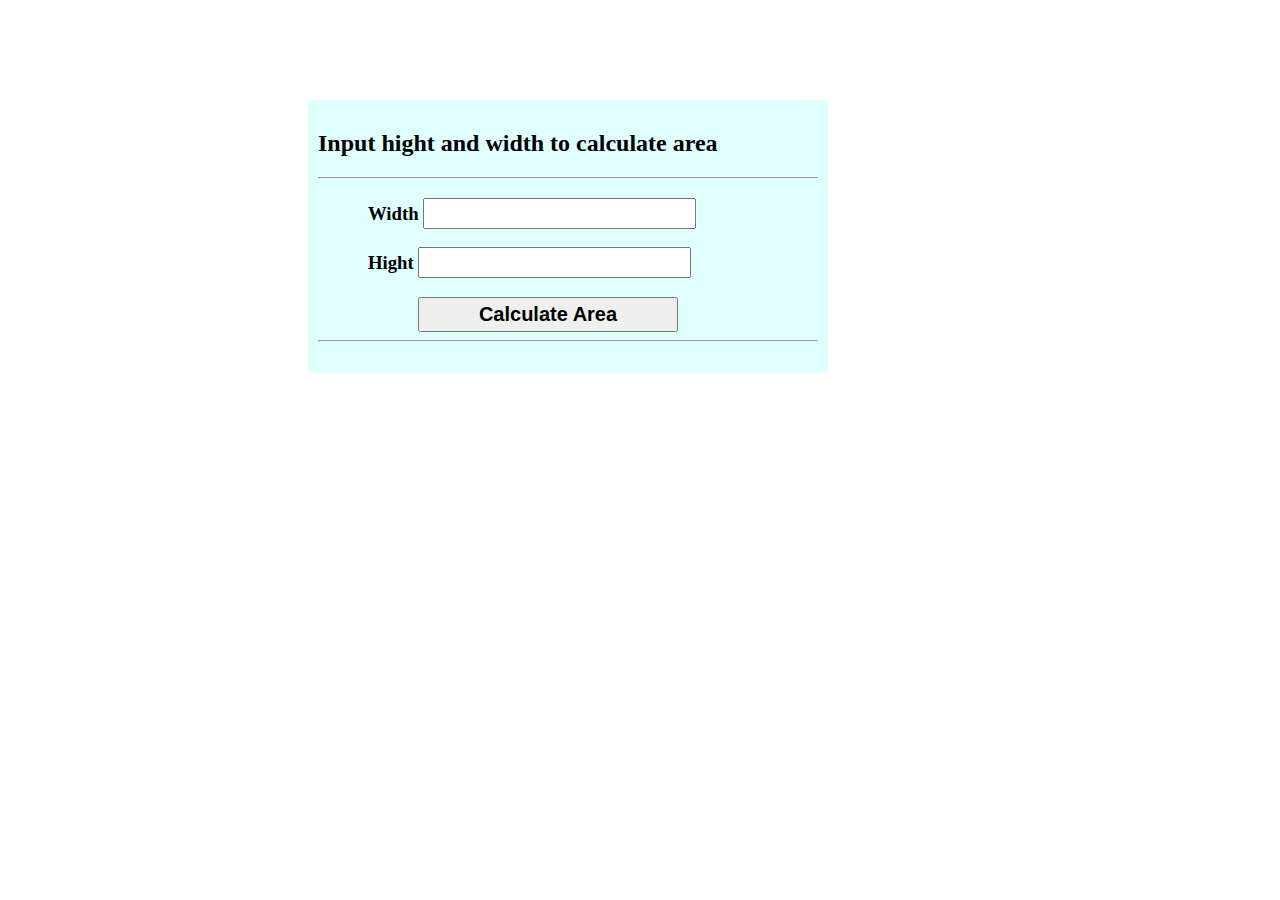
<file: Calculate Area/index.html>
<!DOCTYPE html>
<html>
<head>
	<meta charset="utf-8">
	<meta name="viewport" content="width=device-width, initial-scale=1">
	<link rel="stylesheet" type="text/css" href="style.css">
	<title>
		
	</title>
</head>
<body>
	
		<div class="container">
			<div><h2>Input hight and width to calculate area</h3></div>
				<hr>
			<div class="inputColl">
				<h3>Width <input class="input" type="number" name="width" id="width" width="20px" /></h3>
				<h3>Hight <input class="input" type="number" name="hegith" id="hegith"/></h3>
				<button class="button" onclick="calculate()">Calculate Area</button>
				
			</div>
			<hr>
			<div class="output"><h3 id="output"></h3>	</div>

			
		</div>


	<script>
		console.log("getting");
		function calculate() {

			var hightValue = document.getElementById('width').value;
			var widhtValue = document.getElementById('width').value;
			var areaValue = hightValue * widhtValue;
			console.log(hightValue);
			document.getElementById('output').innerHTML = "The output is " + areaValue + " CM <sup>2</sup>";

			// body...
		}
	</script>

</body>
</html>
</file>
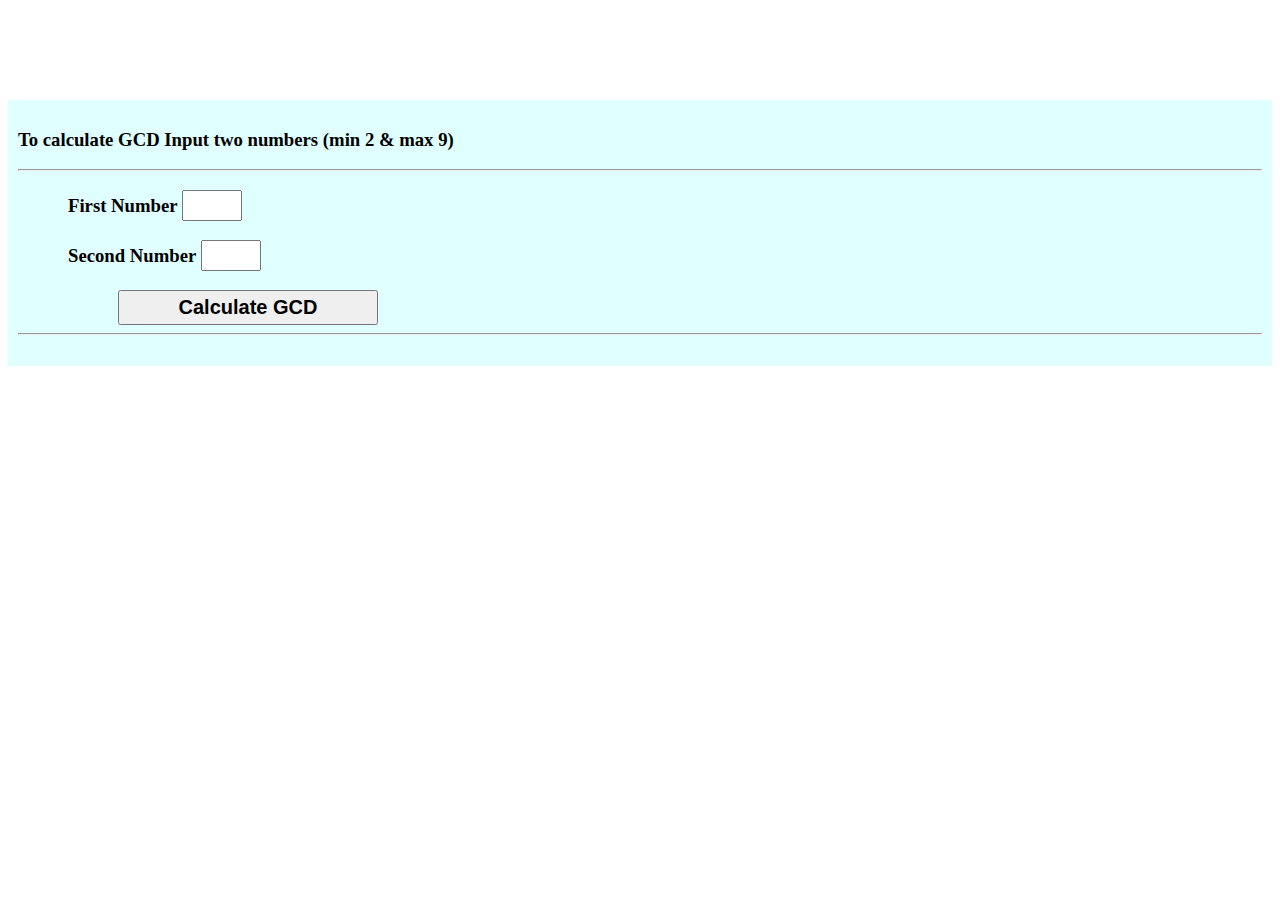
<file: Greatest common divisor/index.html>
<!DOCTYPE html>
<html>
<head>
	<meta charset="utf-8">
	<meta name="viewport" content="width=device-width, initial-scale=1">
	<link rel="stylesheet" type="text/css" href="style.css">
	<title>
		
	</title>
</head>
<body>
	
		<div class="container">
			<div><h3>To calculate GCD Input two numbers (min 2 & max 9)</h3></div>
				<hr>
			<div class="inputColl">
				<h3>First Number <input class="input" type="number" min="2" max="9" name="width" id="width" width="20px" /></h3>
				<h3>Second Number <input class="input" type="number" min="2" max="9" name="hegith" id="hegith"/></h3>
				<button class="button" onclick="calculateGCD()">Calculate GCD</button>
				
			</div>
			<hr>
			<div class="output"><h3 id="output"></h3>	</div>

			
		</div>


	<script>
		console.log("getting");
		function calculateGCD() {

			var n1 = document.getElementById('width').value;
			var n2 = document.getElementById('hegith').value;
			var d = (n1 < n2) ? n1 : n2;
			for ( ; d >= 1; d--)
			  if ((n1 % d == 0) && (n2 % d == 0))
				break;
			document.getElementById('output').innerHTML = "The GCD is" + d ;

			// body...
		}
	</script>

</body>
</html>
</file>
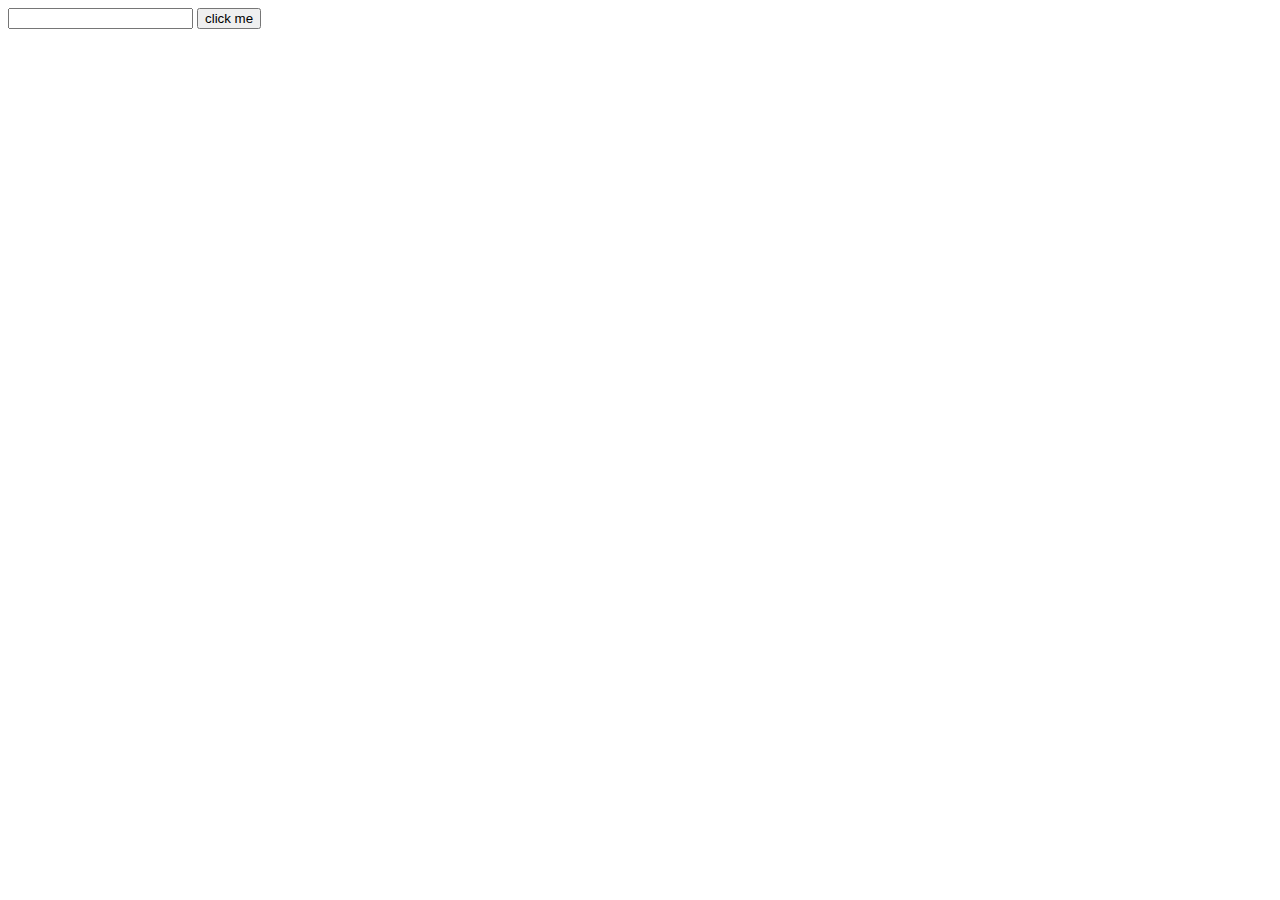
<file: newone/index.html>
<!DOCTYPE html>
<html>
<head>
	<meta charset="utf-8">
	<meta name="viewport" content="width=device-width, initial-scale=1">
	<title>
		
	</title>
</head>
<body>
	<form method="post" action="">
		<input type="text" name="text" id="txt"/>
		<button onsubmit={calculate()}>click me</button>
	</form>
	<script type="text/javascript">
		function calculate() {

			var re, se;
			re = document.getElementById('txt').value;

			// body...
		}
	</script>

</body>
</html>
</file>
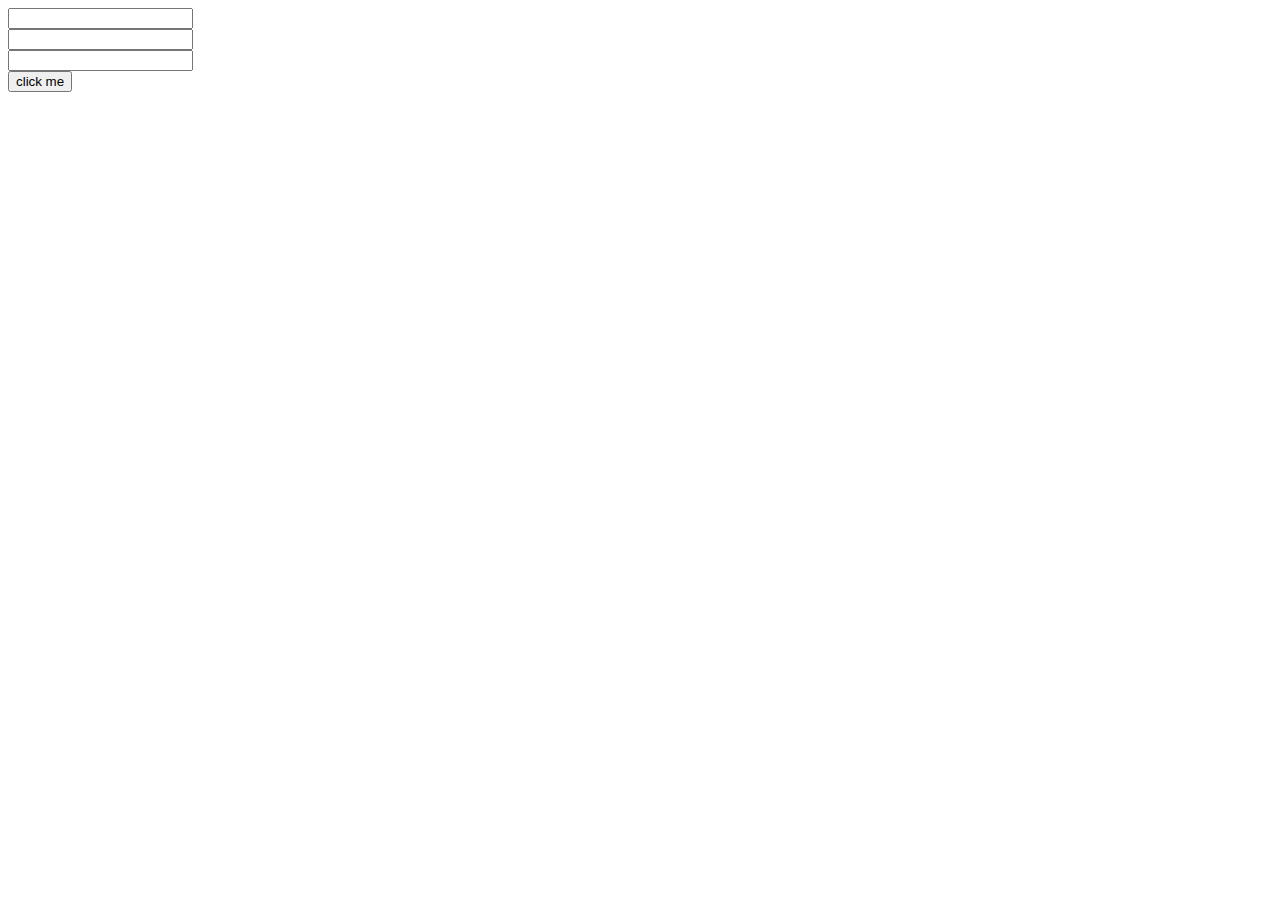
<file: first_test.html>
<!DOCTYPE html>
<html>
<head>
	<meta charset="utf-8">
	<meta name="viewport" content="width=device-width, initial-scale=1">
	<title>test two</title>
</head>
<body>
	<form>
		<input type="text" id="txt1" onkeypress="chan()"><br>
		<input type="text" id="txt2"><br>
		<input type="number" id="txt3"><br>
		<button onclick="generate()">click me</button>
	</form>
	<script>
		var  h= prompot
		if(navigator.geolocation){
// Horray! Support!
document.write("yes");
} else {
// No support...
document.write("no");
}
		/*
		const person={
			fname: 'abdurehman',
			lname : 'redi',
			//age:document.getElementById('txt3').textContent,
			full_info: function(){
				document.write(this.fname + this.lname);
			}
		};
		*/
		//var txt_val = document.getElementById('txt1').textContent;
		//document.write(txt_val);
		function generate(){
			for (var i = 1; i <= 10; i++) {

				document.write(i);
			}
			document.write("adjadjkjdlak");
			var f_name = document.getElementById('txt1').textContent;
			document.write(f_name);
		}
		
		
	</script>

</body>
</html>
</file>
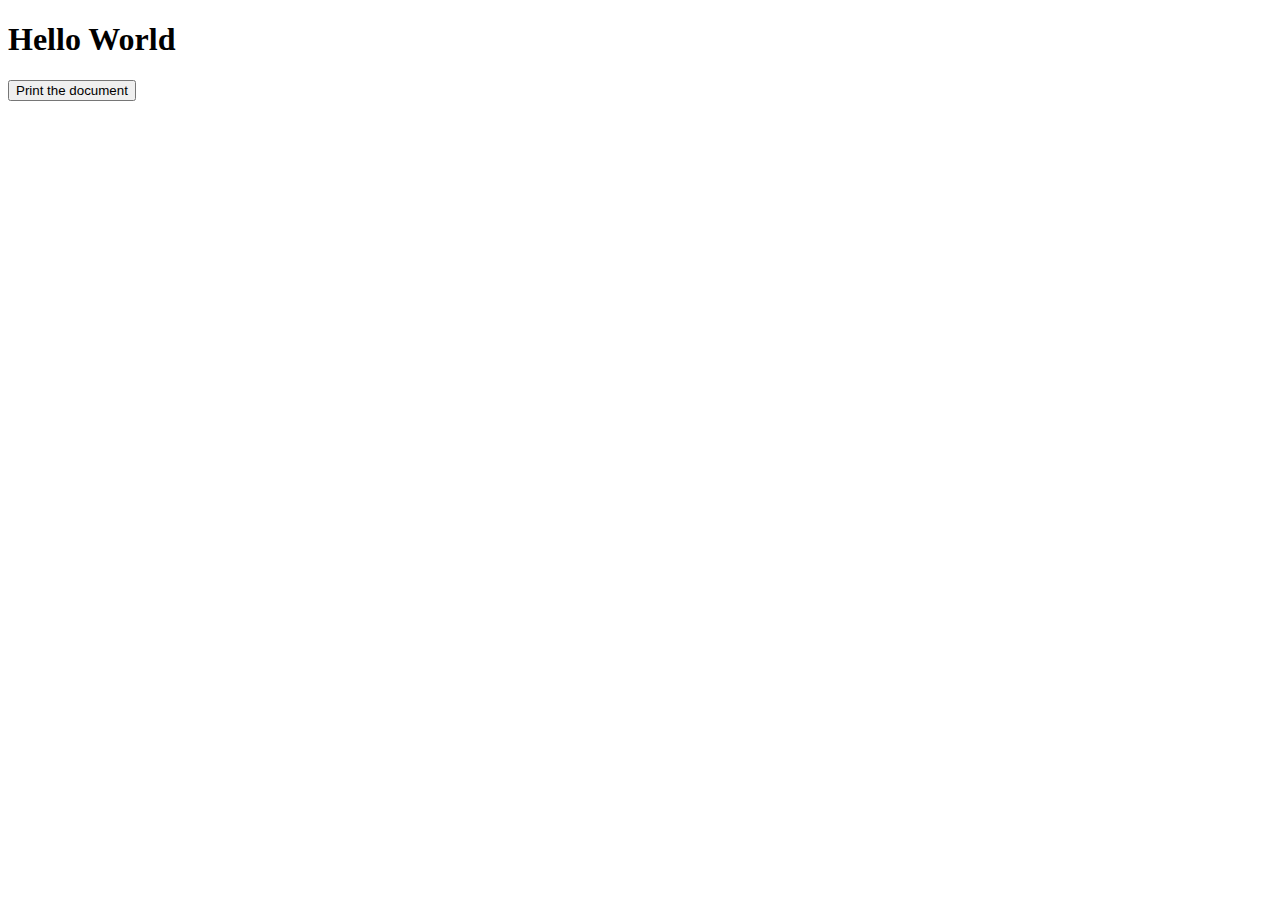
<file: printWindow.html>
<!DOCTYPE html>
<html>
<head>
	<meta charset="utf-8">
	<meta name="viewport" content="width=device-width, initial-scale=1">
	<title>First HTML excercise</title>
</head>
<body>
	<h1>Hello World</h1>
	<script src="js/geo.js"></script>
	<button onclick="window.print()">Print the document</button>

</body>
</html>
</file>
<file: Calculate Area/style.css>
.container{
	background-color: lightcyan;
	margin-left: 300px;
	margin-top: 100px;


	padding: 10px;
	width: 500px;

}
.output{
	font-size: large;
	font-weight: 500;
	margin-left: 50px;
	font-family: serif;
}
.input{
	height: 25px;
	font-size: 20px;
}
.button{
	height: 35px;
	width: 260px;
	font-size: 20px;
	font-weight: bolder;
	margin-left: 50px;
}
.inputColl{
	margin-left: 50px;
}
</file>
<file: Greatest common divisor/style.css>
.container{
	background-color: lightcyan;
	margin-left: 300px, auto;
	margin-top: 100px;



	padding: 10px;
	

}
.output{
	font-size: large;
	font-weight: 500;
	margin-left: 50px;
	font-family: serif;
}
.input{
	height: 25px;
	font-size: 20px;
}
.button{
	height: 35px;
	width: 260px;
	font-size: 20px;
	font-weight: bolder;
	margin-left: 50px;
}
.inputColl{
	margin-left: 50px;
}
</file>
